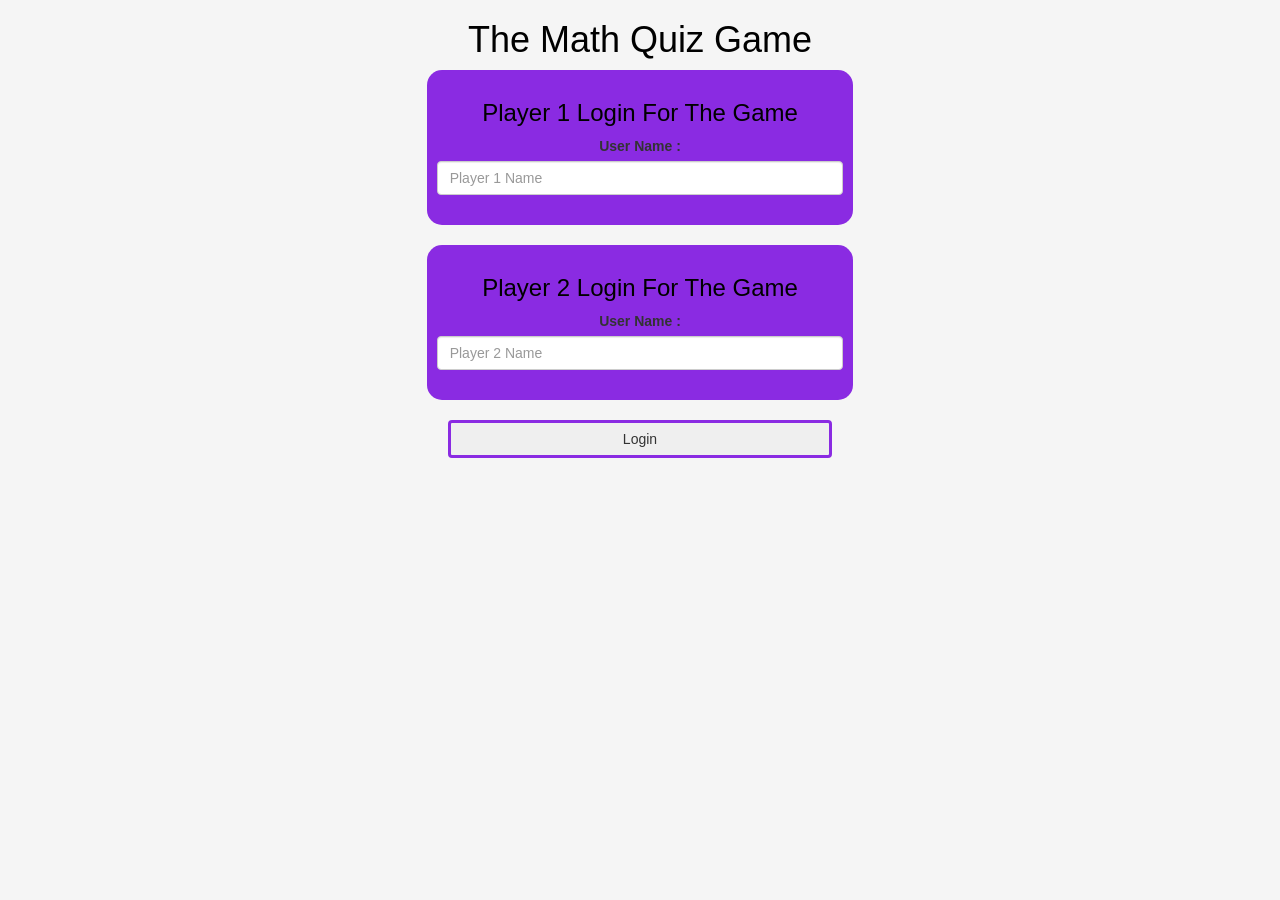
<file: index.html>
<!DOCTYPE html>
<html>
<head>
	<title>The Math Quiz Game</title>

<meta name="viewport" content="width=device-width, initial-scale=1">
<link rel="stylesheet" href="https://maxcdn.bootstrapcdn.com/bootstrap/3.4.0/css/bootstrap.min.css">
<script src="https://ajax.googleapis.com/ajax/libs/jquery/3.4.1/jquery.min.js"></script>
<script src="https://maxcdn.bootstrapcdn.com/bootstrap/3.4.0/js/bootstrap.min.js"></script>

<link rel="stylesheet" type="text/css" href="style.css">

<script src="quiz_game_login.js"></script>
</head>
<body>
	<center>
		<h1>The Math Quiz Game</h1>
		<div class="col-lg-4 col-sm-8 col-xs-11 login_div1">
			<h3>Player 1 Login For The Game</h3>
			<label>User Name : </label>
			<input id="player1_name_input" class="form-control" type="text" placeholder="Player 1 Name" >
			<br>
		</div>

		<br>

		<div class="col-lg-4 col-sm-8 col-xs-11 login_div2">
			<h3>Player 2 Login For The Game</h3>
			<label>User Name : </label>
			<input id="player2_name_input" class="form-control" type="text" placeholder="Player 2 Name">
			<br>
		</div>

		<br>

		<button style="width: 30%;" id="button_1" class="btn btn-secondary" onclick="addUser()">Login</button>
	</center>

</body>
</html>
</file>
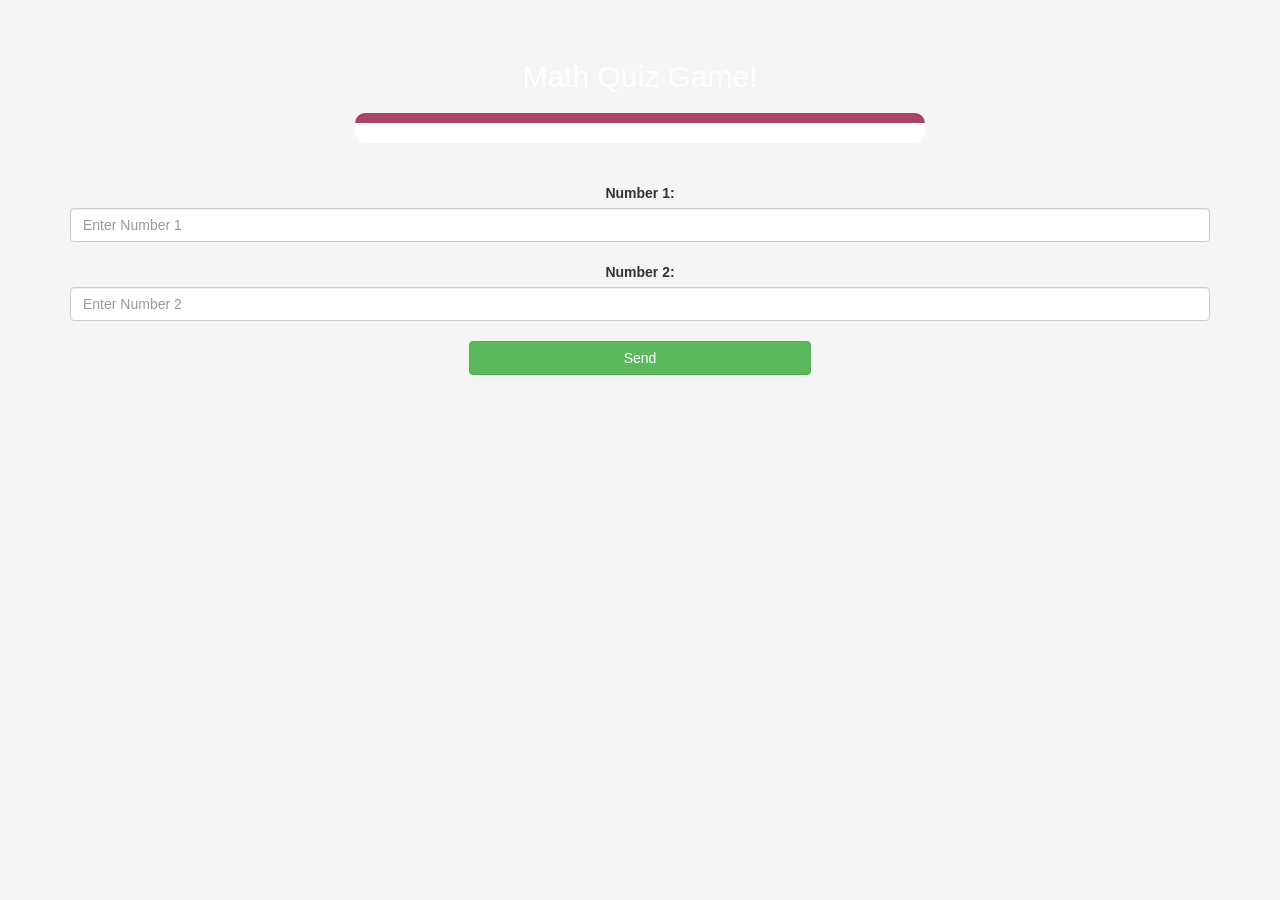
<file: quiz_game_page.html>
<!DOCTYPE html>
<html>

<head>
    <title>Math Quiz Game</title>

    <meta name="viewport" content="width=device-width, initial-scale=1">
    <link rel="stylesheet" href="https://maxcdn.bootstrapcdn.com/bootstrap/3.4.0/css/bootstrap.min.css">
    <script src="https://ajax.googleapis.com/ajax/libs/jquery/3.4.1/jquery.min.js"></script>
    <script src="https://maxcdn.bootstrapcdn.com/bootstrap/3.4.0/js/bootstrap.min.js"></script>

    <link rel="stylesheet" type="text/css" href="style.css">
    <script src="quiz_game_page.js"></script>
</head>

<body>

    <h4 id="player1_name"></h4> <span id="player1_score"></span>
    <br>
    <h4 id="player2_name"></h4> <span id="player2_score"></span>

    <div class="container">
        <center>
            <h2 style="color: white;">Math Quiz Game!</h2>
            <h3 id="player_question"></h3>
            <h3 id="player_answer"></h3>
            <div id="output" class="col-lg-6"></div>

            <br>
		<br>

		<label>Number 1: </label>
		<input type="text" id="number1_input" class="form-control" placeholder="Enter Number 1">
		<br>
        <label>Number 2: </label>
		<input type="text" id="number2_input" class="form-control" placeholder="Enter Number 2">
        <br>
		<button style="width: 30%;" class="btn btn-success" onclick="send()">Send</button>

        </center>
    </div>
</file>
<file: style.css>
body{
	background: whitesmoke;
}

.login_div1 , .login_div2{
		padding: 10px;
		float: none;
		border-radius: 15px;
		background-color: blueviolet;
}

#word{
	width: 60%;
}

#word_display{
	letter-spacing: 5px;
}

#output{
background: white;
border-radius: 10px;
border-top: 10px solid #AA4465;
padding: 10px;
float: none;
text-align: left;
}

h1{
	color: black;
}

h3{
	color: black;
}

#button_1{
	border-color: blueviolet;
	border-width: 3px;
}
</file>
